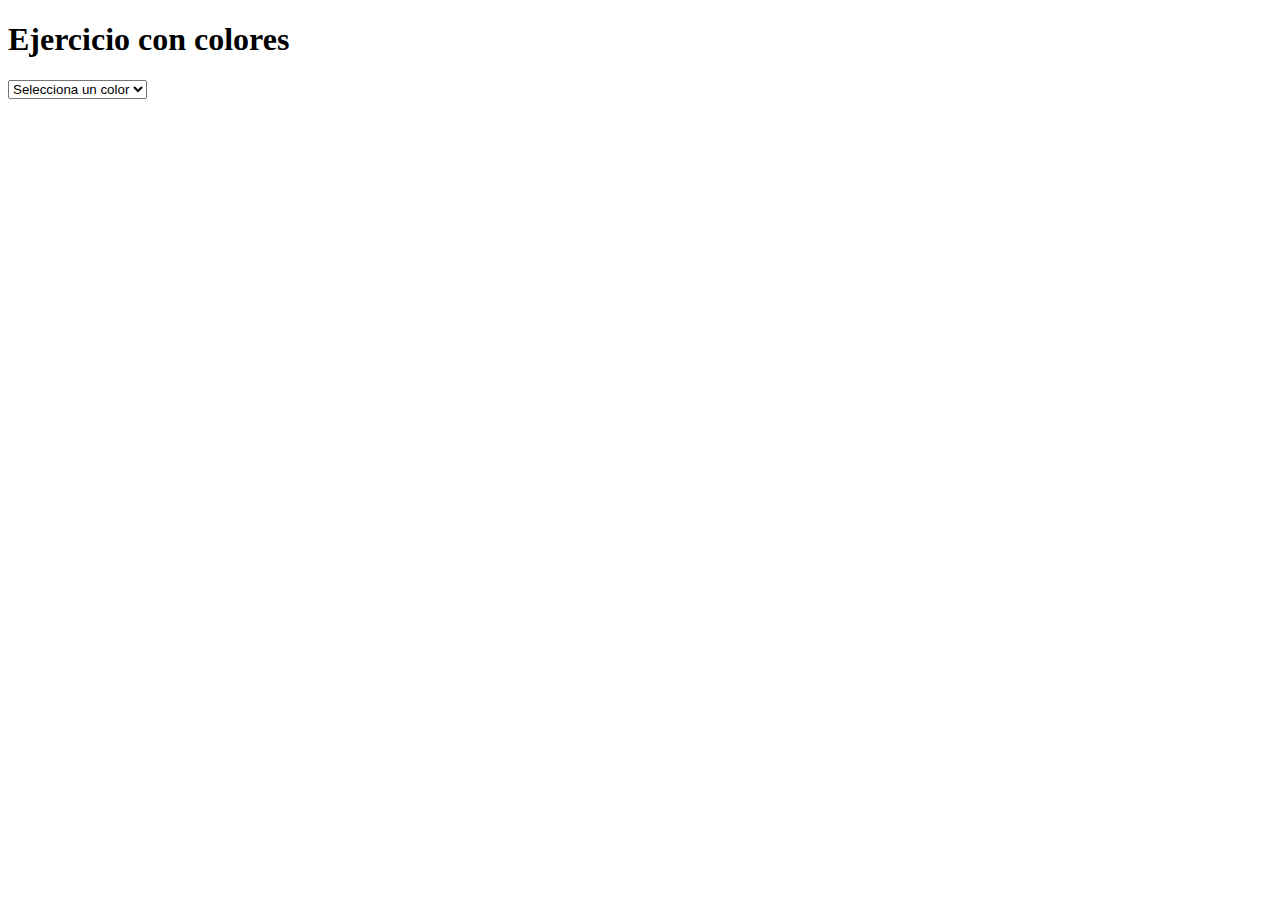
<file: ejercicio-color/index.html>
<!DOCTYPE html>
<html lang="en">
<head>
  <meta charset="UTF-8">
  <meta http-equiv="X-UA-Compatible" content="IE=edge">
  <meta name="viewport" content="width=device-width, initial-scale=1.0">
  <link rel="stylesheet" href="style.css">
  <title>Ejercicio con colores</title>
</head>
<body>
  <h1>Ejercicio con colores</h1>
  <form action="">
    <select name="" id="colors">
      <option value=""> Selecciona un color</option>
      <option value="blue"> Azul </option>
      <option value="red"> Rojo </option>
      <option value="green"> Verde </option>
    </select>
  </form>
  <script src="ejercicio-color.js"></script>
</body>
</html>
</file>
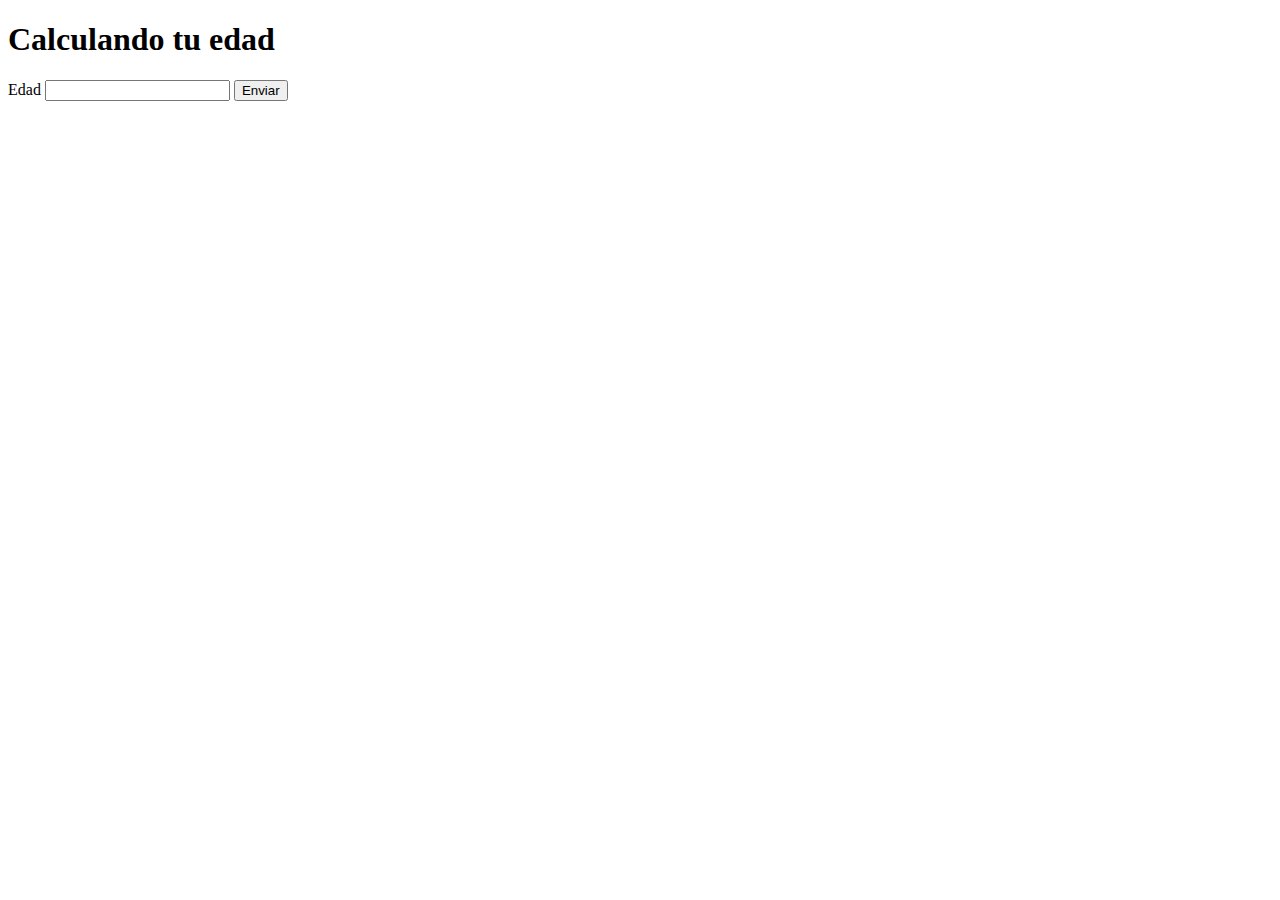
<file: ejercicio-edad/index.html>
<!DOCTYPE html>
<html lang="en">

<head>
  <meta charset="UTF-8">
  <meta http-equiv="X-UA-Compatible" content="IE=edge">
  <meta name="viewport" content="width=device-width, initial-scale=1.0">
  <title>Mayor de edad</title>
</head>

<body>
  <h1>
    Calculando tu edad
  </h1>
  <form action="">
    <label for="age">Edad</label>
    <input id="age" type="number" name="age">

    <button type="button" onClick="getAge()">Enviar</button>
  </form>
  <p id="texto"></p>
  <script src="edad.js"></script>
</body>

</html>
</file>
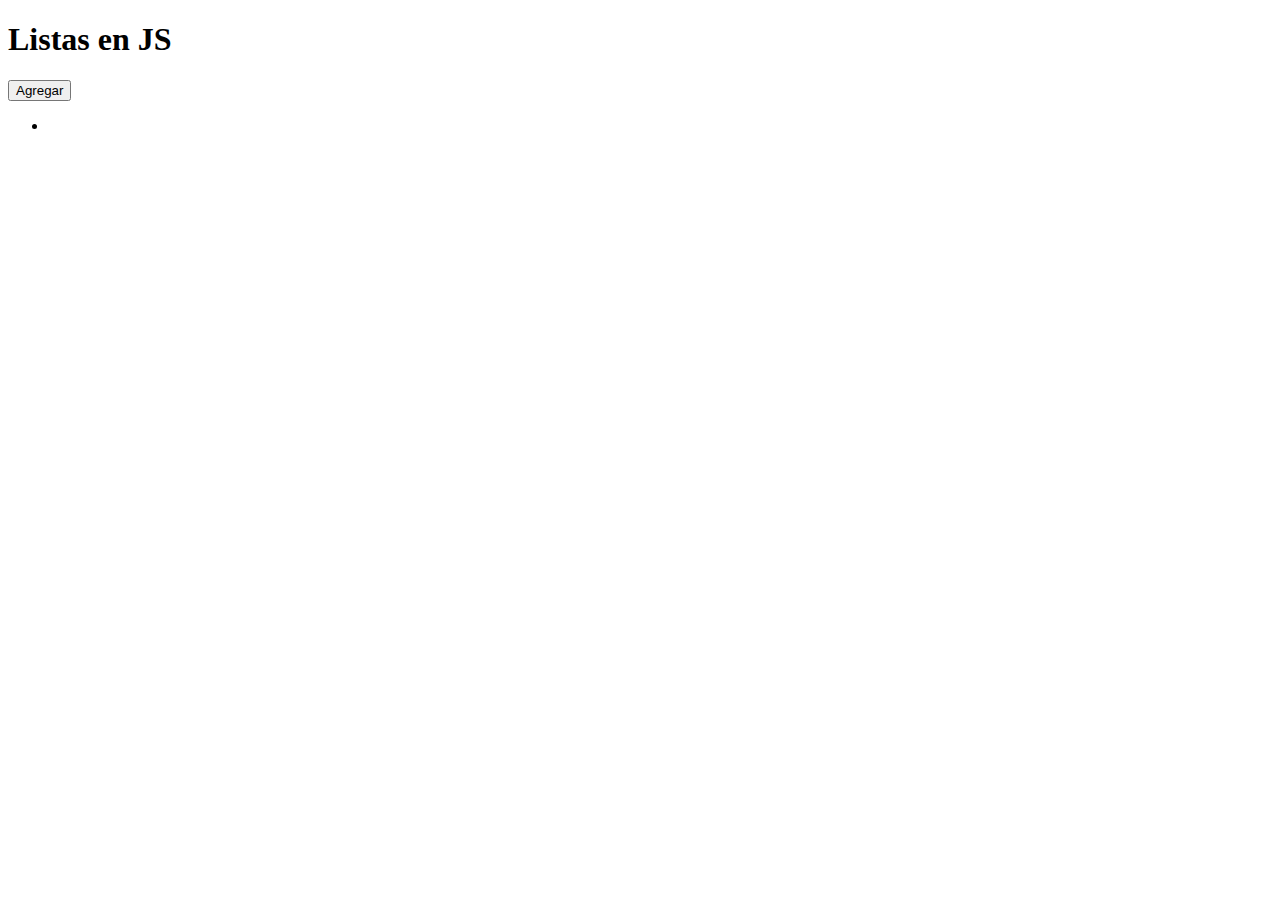
<file: ejercicio-lista/index.html>
<!DOCTYPE html>
<html lang="es">

<head>
  <meta charset="UTF-8">
  <meta http-equiv="X-UA-Compatible" content="IE=edge">
  <meta name="viewport" content="width=device-width, initial-scale=1.0">
  <title>Listas</title>
</head>

<body>
  <h1>
    Listas en JS
  </h1>
  <input type="button" id="btn" value="Agregar" onClick="agregarElemento()" />
  <ul id="list">
    <li id="li"></li>
  </ul>
  <script src="lista.js"></script>
</body>

</html>
</file>
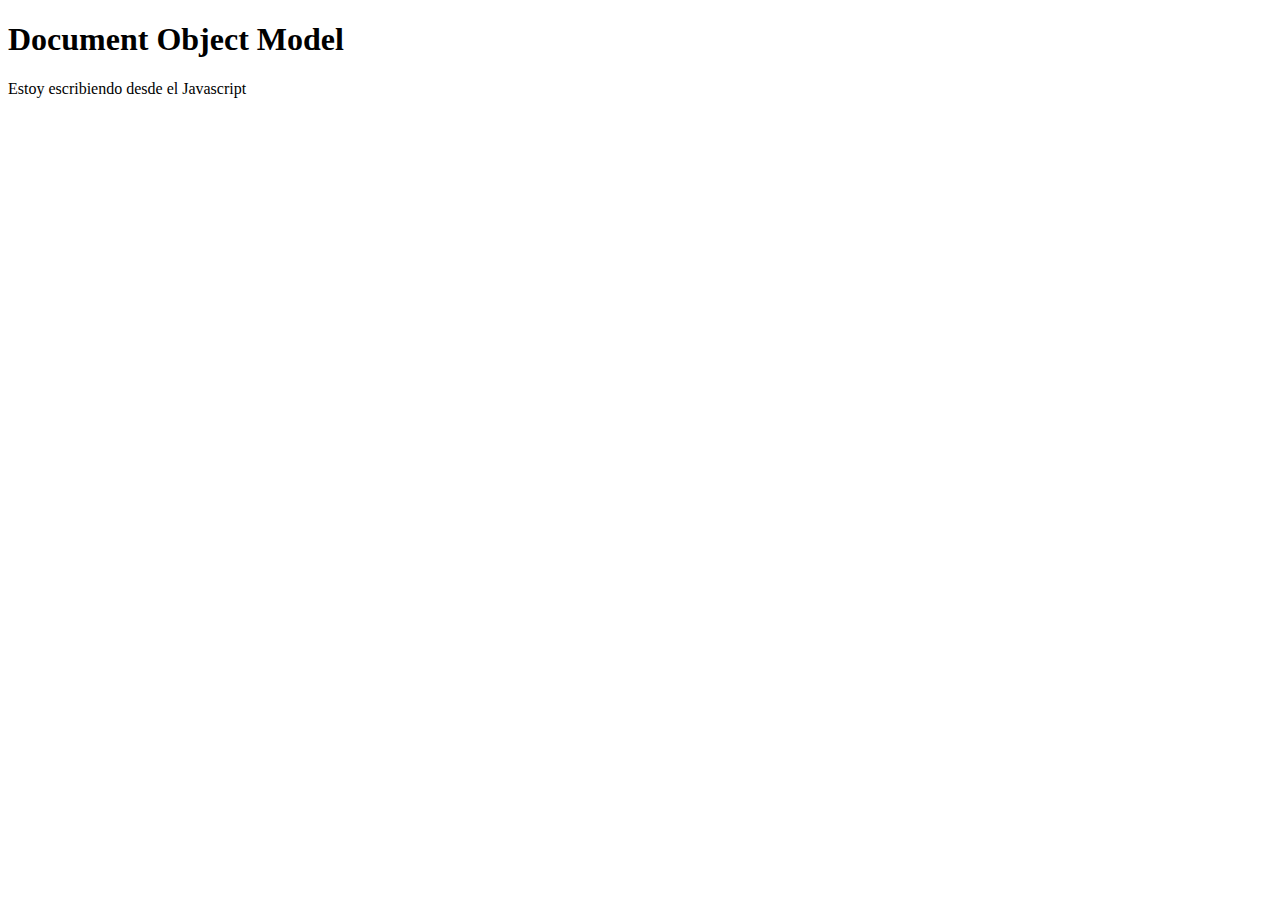
<file: empezando-dom/index.html>
<!DOCTYPE html>
<html lang="en">

<head>
  <meta charset="UTF-8">
  <meta http-equiv="X-UA-Compatible" content="IE=edge">
  <meta name="viewport" content="width=device-width, initial-scale=1.0">
  <title>Document Object Model</title>
</head>

<body>
  <h1>
    Document Object Model
  </h1>
  <p id="texto"></p>
  <script src="01-dom.js"></script>
</body>

</html>
</file>
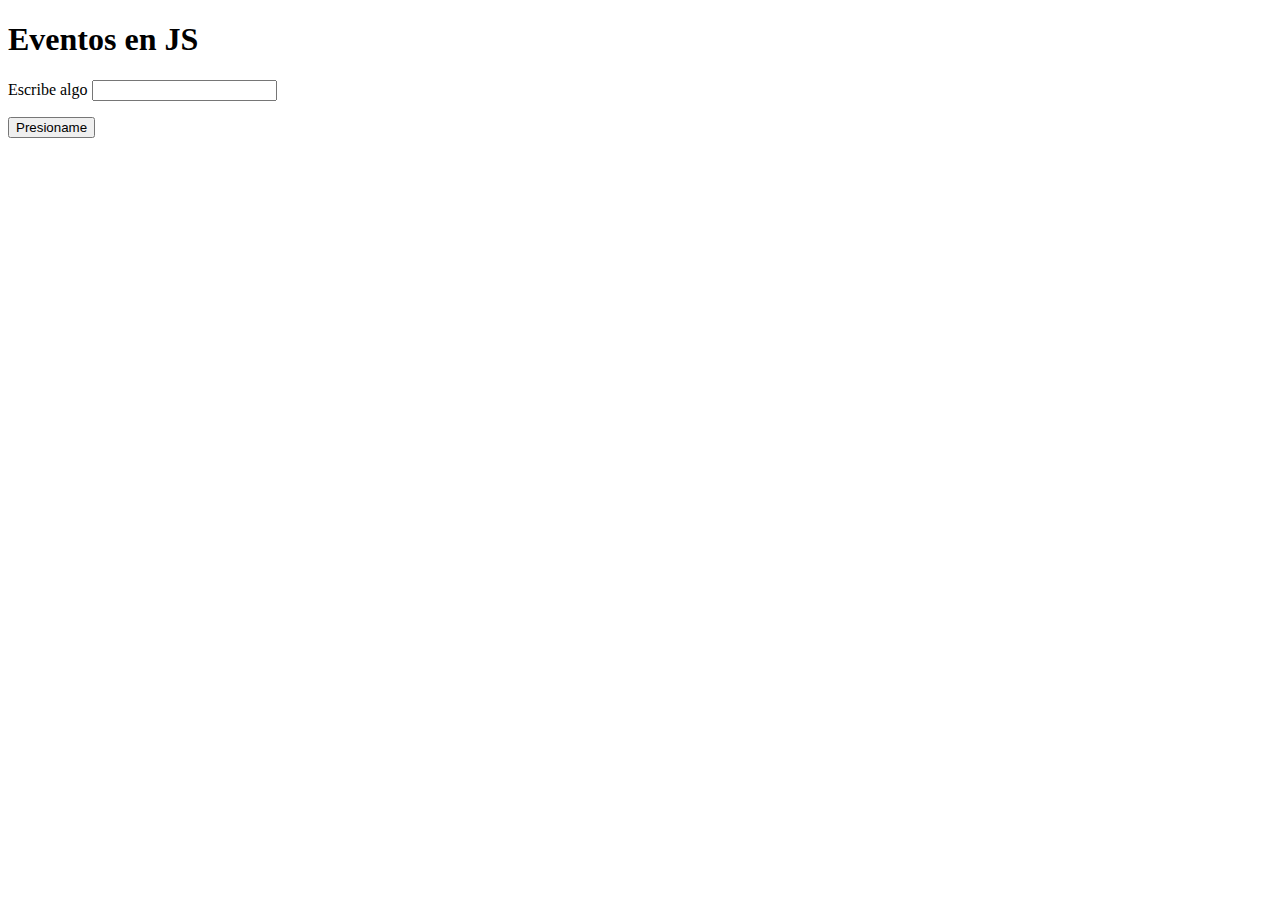
<file: eventos/index.html>
<!DOCTYPE html>
<html lang="es">

<head>
  <meta charset="UTF-8">
  <meta http-equiv="X-UA-Compatible" content="IE=edge">
  <meta name="viewport" content="width=device-width, initial-scale=1.0">
  <title>Eventos en JS</title>
</head>

<body>
  <h1>
    Eventos en JS
  </h1>

  <p>
    <label for="text">Escribe algo</label>
    <input type="text" name="text" id="text"/>
  </p>
  <button type="button" id="btn">
    Presioname
  </button>
  <script src="eventos.js"></script>
</body>

</html>
</file>
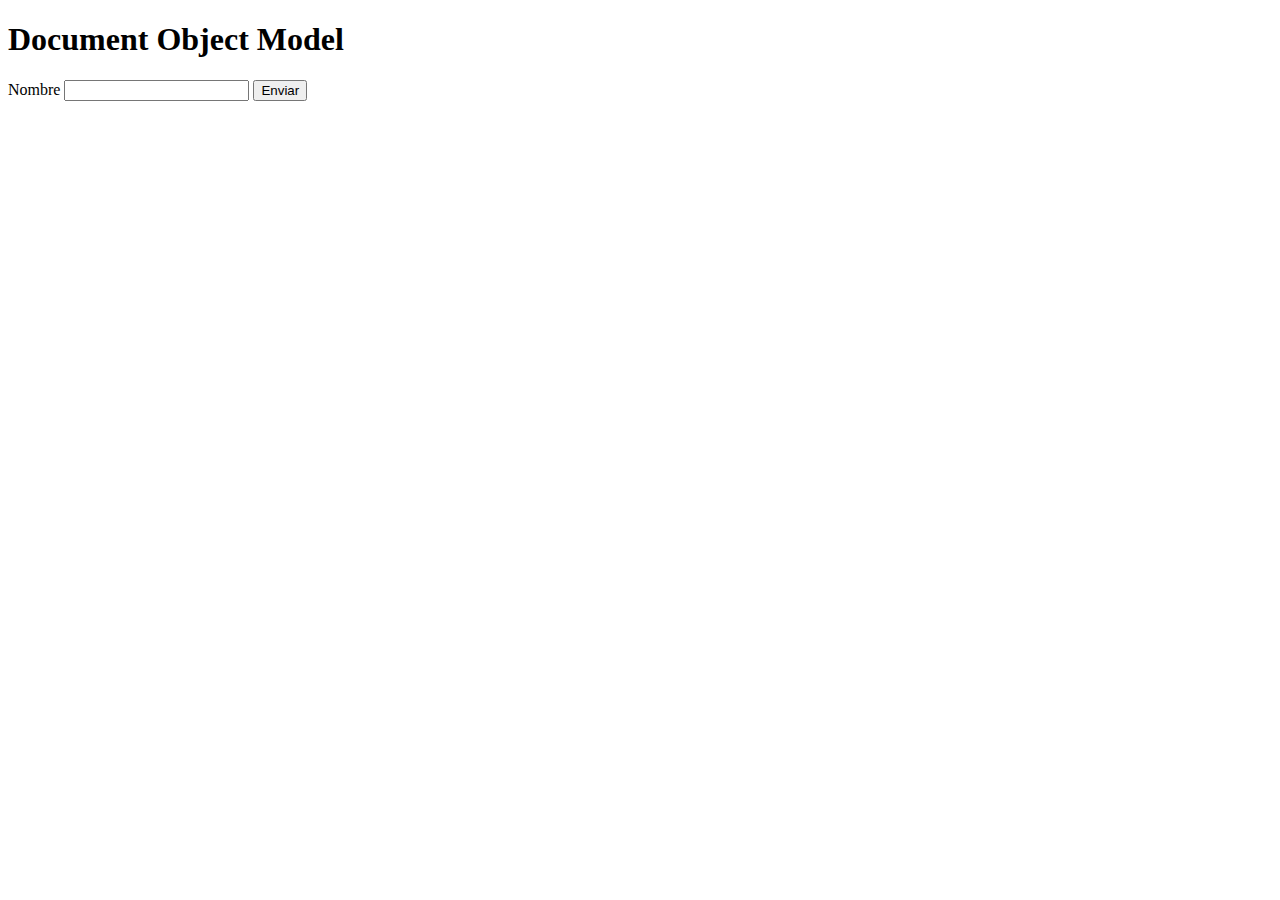
<file: formulario/index.html>
<!DOCTYPE html>
<html lang="en">

<head>
  <meta charset="UTF-8">
  <meta http-equiv="X-UA-Compatible" content="IE=edge">
  <meta name="viewport" content="width=device-width, initial-scale=1.0">
  <title>Document Object Model</title>
</head>

<body>
  <h1 id="name">
    Document Object Model
  </h1>
  <form action="">
    <label for="name">Nombre</label>
    <input id="input" type="text" name="name">

    <button type="button" onClick="writeName()">Enviar</button>
  </form>
  <script src="formulario.js"></script>
</body>

</html>
</file>
<file: ejercicio-color/style.css>
.blue{background-color: blue;}
.red{background-color: red;}
.green{background-color: green;}
</file>
